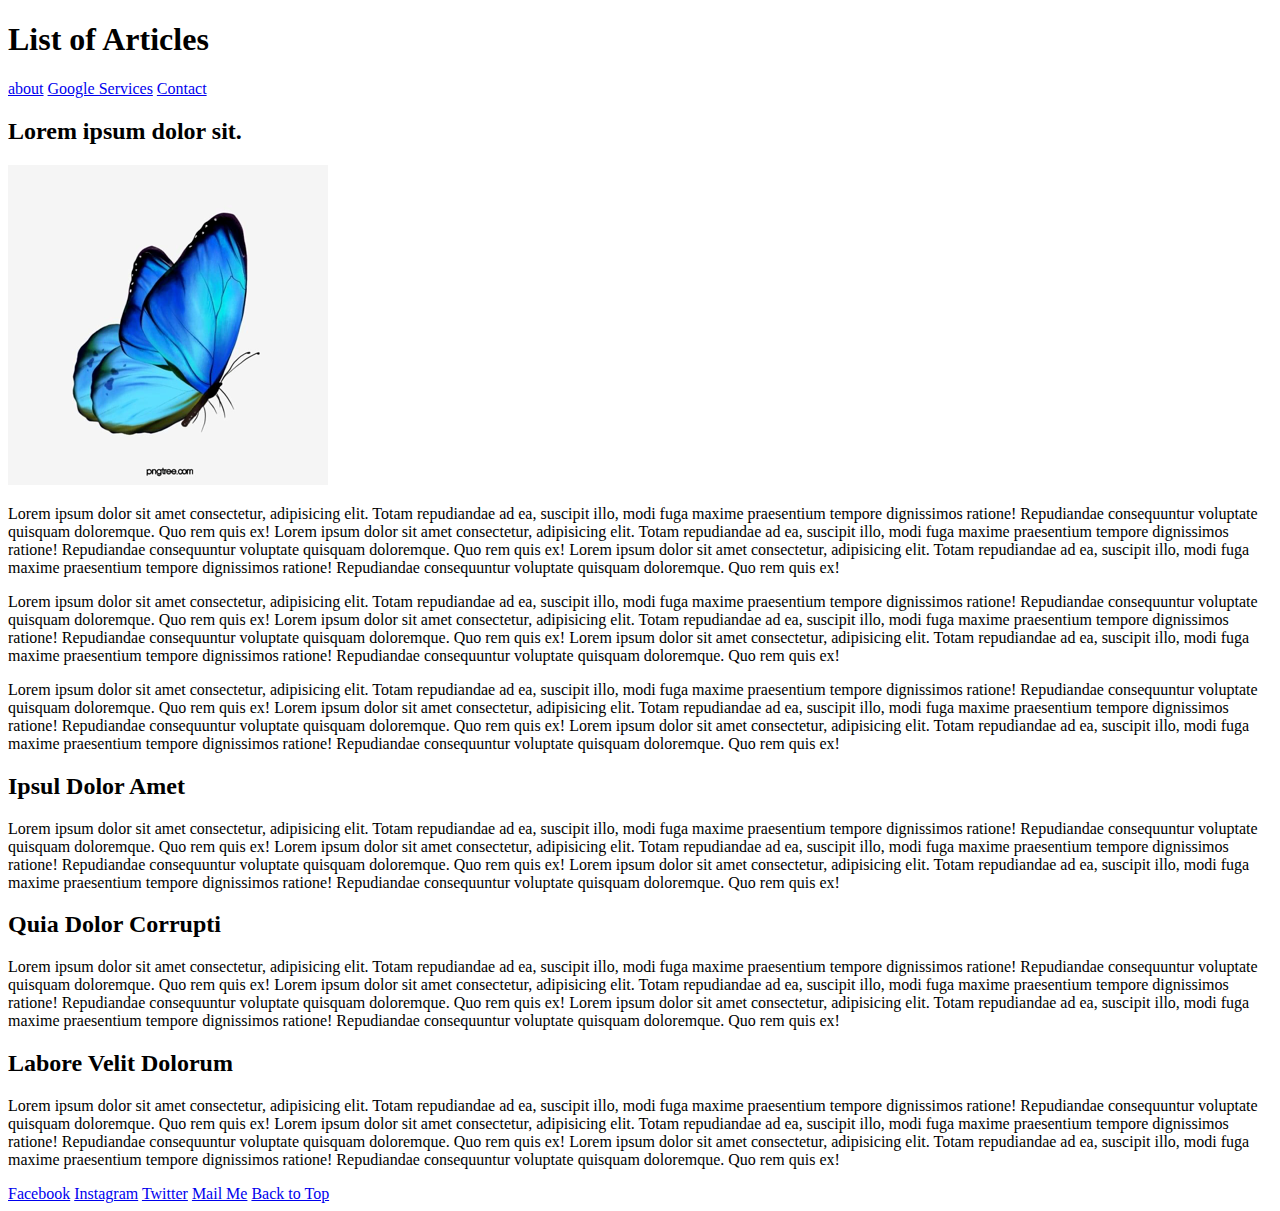
<file: block-BHaaak/index.html>
<!DOCTYPE html>
<html lang="en">
    <head>
        <meta charset="UTF-8" />
        <title>Assignment HTML</title>
    </head>
    <body>
        <header id="top">
            <h1>List of Articles</h1>
            <a href="about.html">about</a>
            <a href="https://www.google.co.in/">Google Services</a>
            <a href="https://altcampus.school/">Contact</a>
            <h2>Lorem ipsum dolor sit.</h2>
            <img src="b4.png"alt="butterfly image"/>
            <p>Lorem ipsum dolor sit amet consectetur, adipisicing elit. Totam repudiandae ad ea, suscipit illo, modi fuga maxime praesentium tempore dignissimos ratione! Repudiandae consequuntur voluptate quisquam doloremque. Quo
                rem quis ex! Lorem ipsum dolor sit amet consectetur, adipisicing elit. Totam repudiandae ad ea, suscipit illo, modi fuga maxime praesentium tempore dignissimos ratione! Repudiandae consequuntur voluptate quisquam
                doloremque. Quo rem quis ex! Lorem ipsum dolor sit amet consectetur, adipisicing elit. Totam repudiandae ad ea, suscipit illo, modi fuga maxime praesentium tempore dignissimos ratione! Repudiandae consequuntur
                voluptate quisquam doloremque. Quo rem quis ex!</p>
                <p>Lorem ipsum dolor sit amet consectetur, adipisicing elit. Totam repudiandae ad ea, suscipit illo, modi fuga maxime praesentium tempore dignissimos ratione! Repudiandae consequuntur voluptate quisquam doloremque. Quo
                    rem quis ex! Lorem ipsum dolor sit amet consectetur, adipisicing elit. Totam repudiandae ad ea, suscipit illo, modi fuga maxime praesentium tempore dignissimos ratione! Repudiandae consequuntur voluptate quisquam
                    doloremque. Quo rem quis ex! Lorem ipsum dolor sit amet consectetur, adipisicing elit. Totam repudiandae ad ea, suscipit illo, modi fuga maxime praesentium tempore dignissimos ratione! Repudiandae consequuntur
                    voluptate quisquam doloremque. Quo rem quis ex!</p>
                    <p>Lorem ipsum dolor sit amet consectetur, adipisicing elit. Totam repudiandae ad ea, suscipit illo, modi fuga maxime praesentium tempore dignissimos ratione! Repudiandae consequuntur voluptate quisquam doloremque. Quo
                        rem quis ex! Lorem ipsum dolor sit amet consectetur, adipisicing elit. Totam repudiandae ad ea, suscipit illo, modi fuga maxime praesentium tempore dignissimos ratione! Repudiandae consequuntur voluptate quisquam
                        doloremque. Quo rem quis ex! Lorem ipsum dolor sit amet consectetur, adipisicing elit. Totam repudiandae ad ea, suscipit illo, modi fuga maxime praesentium tempore dignissimos ratione! Repudiandae consequuntur
                        voluptate quisquam doloremque. Quo rem quis ex!</p>
        </header>
        <section>
            <h2>Ipsul Dolor Amet</h2>
            <p>Lorem ipsum dolor sit amet consectetur, adipisicing elit. Totam repudiandae ad ea, suscipit illo, modi fuga maxime praesentium tempore dignissimos ratione! Repudiandae consequuntur voluptate quisquam doloremque. Quo
                rem quis ex! Lorem ipsum dolor sit amet consectetur, adipisicing elit. Totam repudiandae ad ea, suscipit illo, modi fuga maxime praesentium tempore dignissimos ratione! Repudiandae consequuntur voluptate quisquam
                doloremque. Quo rem quis ex! Lorem ipsum dolor sit amet consectetur, adipisicing elit. Totam repudiandae ad ea, suscipit illo, modi fuga maxime praesentium tempore dignissimos ratione! Repudiandae consequuntur
                voluptate quisquam doloremque. Quo rem quis ex!</p>
                <h2>Quia Dolor Corrupti</h2>
                <p>Lorem ipsum dolor sit amet consectetur, adipisicing elit. Totam repudiandae ad ea, suscipit illo, modi fuga maxime praesentium tempore dignissimos ratione! Repudiandae consequuntur voluptate quisquam doloremque. Quo
                    rem quis ex! Lorem ipsum dolor sit amet consectetur, adipisicing elit. Totam repudiandae ad ea, suscipit illo, modi fuga maxime praesentium tempore dignissimos ratione! Repudiandae consequuntur voluptate quisquam
                    doloremque. Quo rem quis ex! Lorem ipsum dolor sit amet consectetur, adipisicing elit. Totam repudiandae ad ea, suscipit illo, modi fuga maxime praesentium tempore dignissimos ratione! Repudiandae consequuntur
                    voluptate quisquam doloremque. Quo rem quis ex!</p>
                    <h2>Labore Velit Dolorum</h2>
                    <p>Lorem ipsum dolor sit amet consectetur, adipisicing elit. Totam repudiandae ad ea, suscipit illo, modi fuga maxime praesentium tempore dignissimos ratione! Repudiandae consequuntur voluptate quisquam doloremque. Quo
                        rem quis ex! Lorem ipsum dolor sit amet consectetur, adipisicing elit. Totam repudiandae ad ea, suscipit illo, modi fuga maxime praesentium tempore dignissimos ratione! Repudiandae consequuntur voluptate quisquam
                        doloremque. Quo rem quis ex! Lorem ipsum dolor sit amet consectetur, adipisicing elit. Totam repudiandae ad ea, suscipit illo, modi fuga maxime praesentium tempore dignissimos ratione! Repudiandae consequuntur
                        voluptate quisquam doloremque. Quo rem quis ex!</p>
        </section>
        <footer>
           <a href="https://www.facebook.com/facebook/">Facebook</a>
           <a href="https://www.instagram.com/">Instagram</a>
           <a href="https://twitter.com/login">Twitter</a>
           <a href="mailto:pqr@example.com?subject=Reach%20out&body=How%20are%20you?">Mail Me</a>
           <a href="#top">Back to Top</a>
        </footer>
    </body>
</html>
</file>
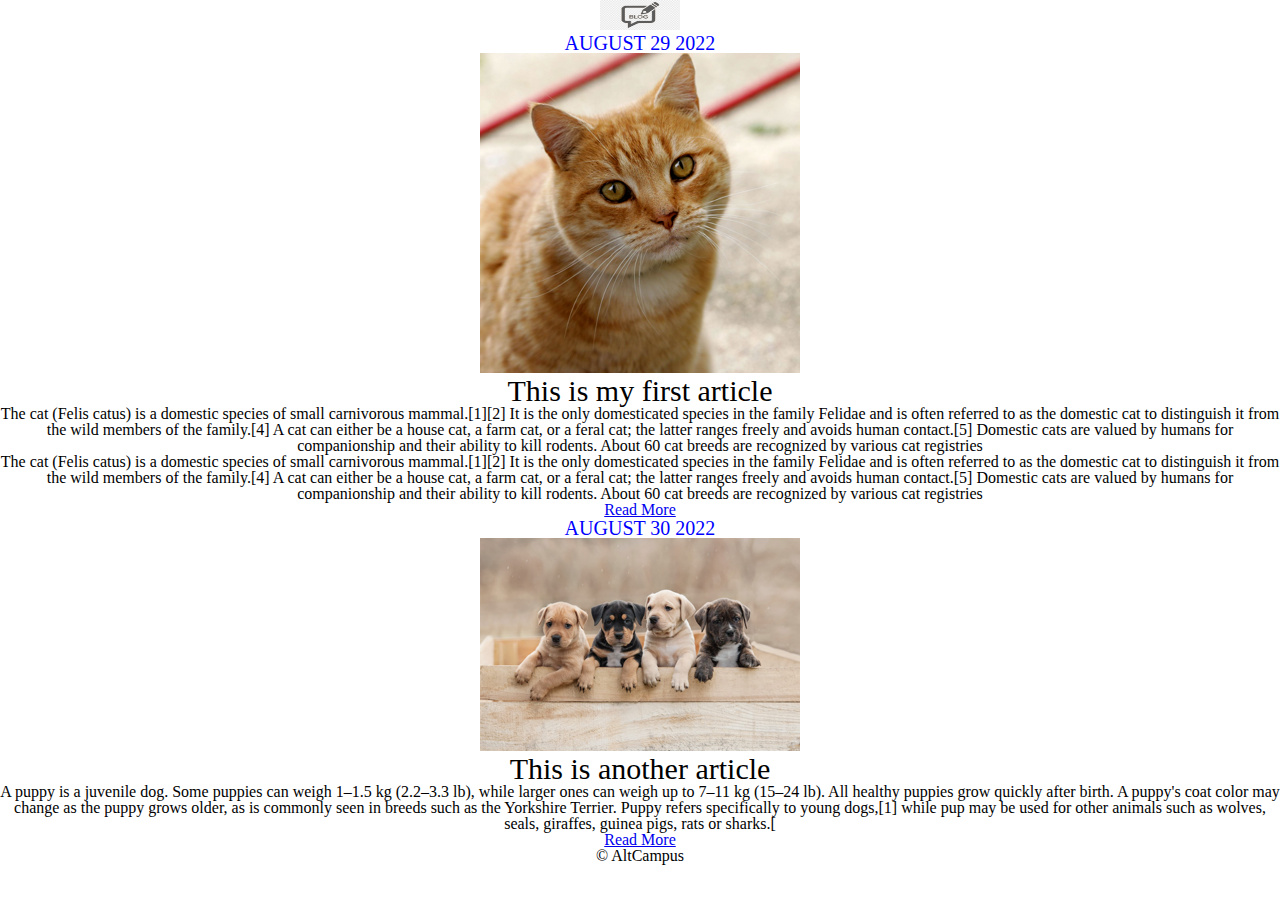
<file: block-BHaaan/index.html>
<!DOCTYPE html>
<html lang="en">
    <head>
        <meta charset="UTF-8" />
        <title>My first blog page</title>
        <link rel ="stylesheet"href="style.css">
    </head>
    <body class="centre">
        <header>
            <div>
                <nav>
                    <a href="#"><img src="blog.png" alt="Blog"width="80"height="30" /></a>
                </nav>
            </div>
            <header>
                <h1>AUGUST 29 2022</h1>
                <img src="cat.png"alt="cat"/>
                <h2>This is my first article</h2>
                <article>
                <p>The cat (Felis catus) is a domestic species of small carnivorous mammal.[1][2] It is the only domesticated species in the family Felidae and is often referred to as the domestic cat to distinguish it from the wild members of the family.[4] A cat can either be a house cat, a farm cat, or a feral cat; the latter ranges freely and avoids human contact.[5] Domestic cats are valued by humans for companionship and their ability to kill rodents. About 60 cat breeds are recognized by various cat registries</p>
                <p>The cat (Felis catus) is a domestic species of small carnivorous mammal.[1][2] It is the only domesticated species in the family Felidae and is often referred to as the domestic cat to distinguish it from the wild members of the family.[4] A cat can either be a house cat, a farm cat, or a feral cat; the latter ranges freely and avoids human contact.[5] Domestic cats are valued by humans for companionship and their ability to kill rodents. About 60 cat breeds are recognized by various cat registries</p>
                <a href="#">Read More</a>
                </article>
            </header>
        </header>
        <header>
            <h3>AUGUST 30 2022</h3>
            <img src="puppy.png"alt="puppy"/>
            <h2>This is another article</h2>
            <article>
                <p>A puppy is a juvenile dog. Some puppies can weigh 1–1.5 kg (2.2–3.3 lb), while larger ones can weigh up to 7–11 kg (15–24 lb). All healthy puppies grow quickly after birth. A puppy's coat color may change as the puppy grows older, as is commonly seen in breeds such as the Yorkshire Terrier. Puppy refers specifically to young dogs,[1] while pup may be used for other animals such as wolves, seals, giraffes, guinea pigs, rats or sharks.[</p>
                <a href="#">Read More</a>
            </article>
            <footer>
                <div>
                    <small>&copy; AltCampus</small>
                </div>
            </footer>
        </header>
    </body>
</html>
</file>
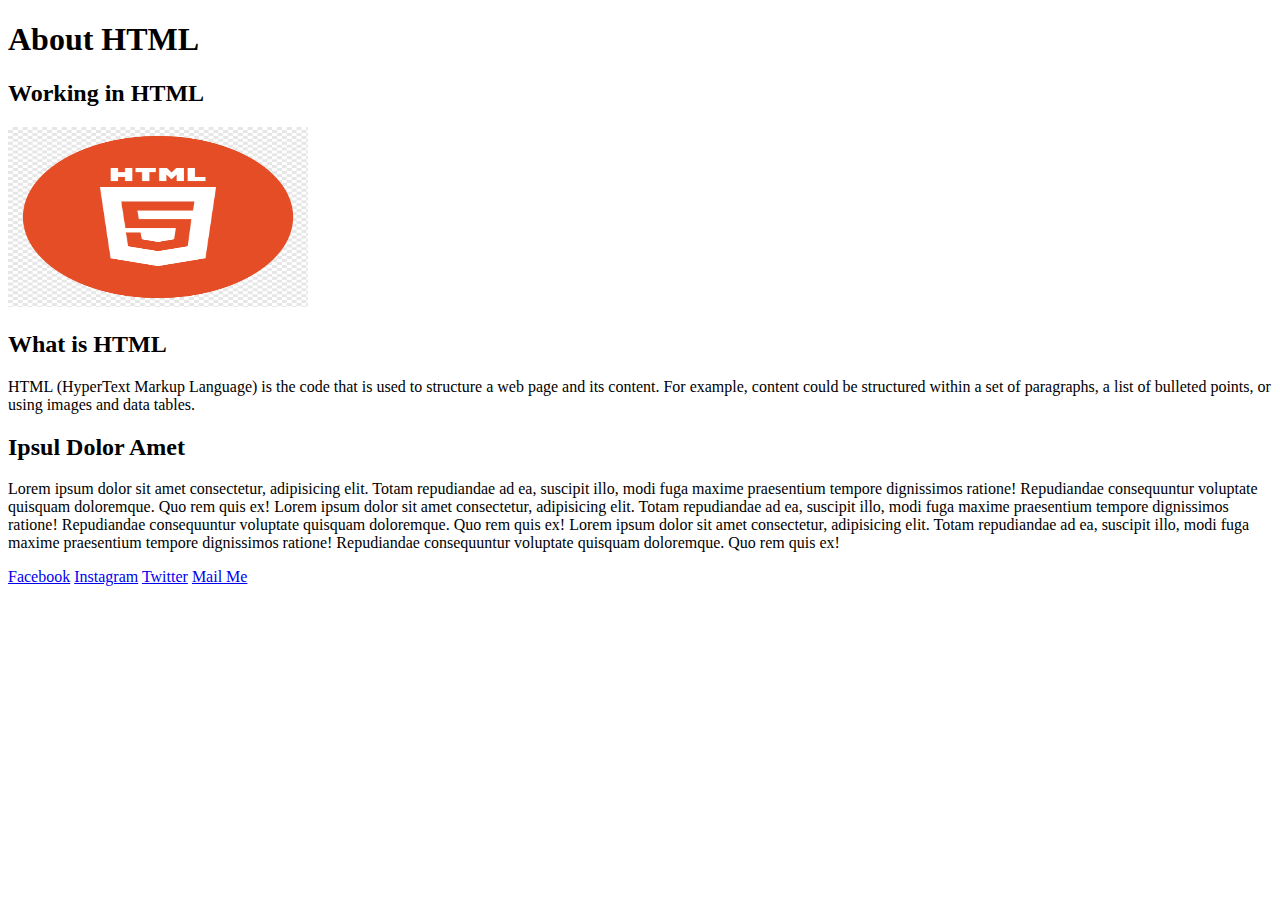
<file: block-BHaaak/about.html>
<!DOCTYPE html>
<html lang="en">
    <head>
        <meta charset="UTF-8" />
        <title>About</title>
    </head>
    <body>
        <header>
        <h1>About HTML</h1>
        <h2>Working in HTML</h2>
        <img src="html1.png"alt="Html"width="300"height="180"/>
        <h2>What is HTML</h2>
        <p>HTML (HyperText Markup Language) is the code that is used to structure a web page and its content. For example, content could be structured within a set of paragraphs, a list of bulleted points, or using images and data tables.</p>
        </header>
        <section>
            <h2>Ipsul Dolor Amet</h2>
            <p>Lorem ipsum dolor sit amet consectetur, adipisicing elit. Totam repudiandae ad ea, suscipit illo, modi fuga maxime praesentium tempore dignissimos ratione! Repudiandae consequuntur voluptate quisquam doloremque. Quo
                rem quis ex! Lorem ipsum dolor sit amet consectetur, adipisicing elit. Totam repudiandae ad ea, suscipit illo, modi fuga maxime praesentium tempore dignissimos ratione! Repudiandae consequuntur voluptate quisquam
                doloremque. Quo rem quis ex! Lorem ipsum dolor sit amet consectetur, adipisicing elit. Totam repudiandae ad ea, suscipit illo, modi fuga maxime praesentium tempore dignissimos ratione! Repudiandae consequuntur
                voluptate quisquam doloremque. Quo rem quis ex!</p>
        </section>
        <footer>
            <a href="https://www.facebook.com/facebook/">Facebook</a>
            <a href="https://www.instagram.com/">Instagram</a>
            <a href="https://twitter.com/login">Twitter</a>
            <a href="mailto:pqr@example.com?subject=Reach%20out&body=How%20are%20you?">Mail Me</a>
        </footer>
    </body>
    </html>
</file>
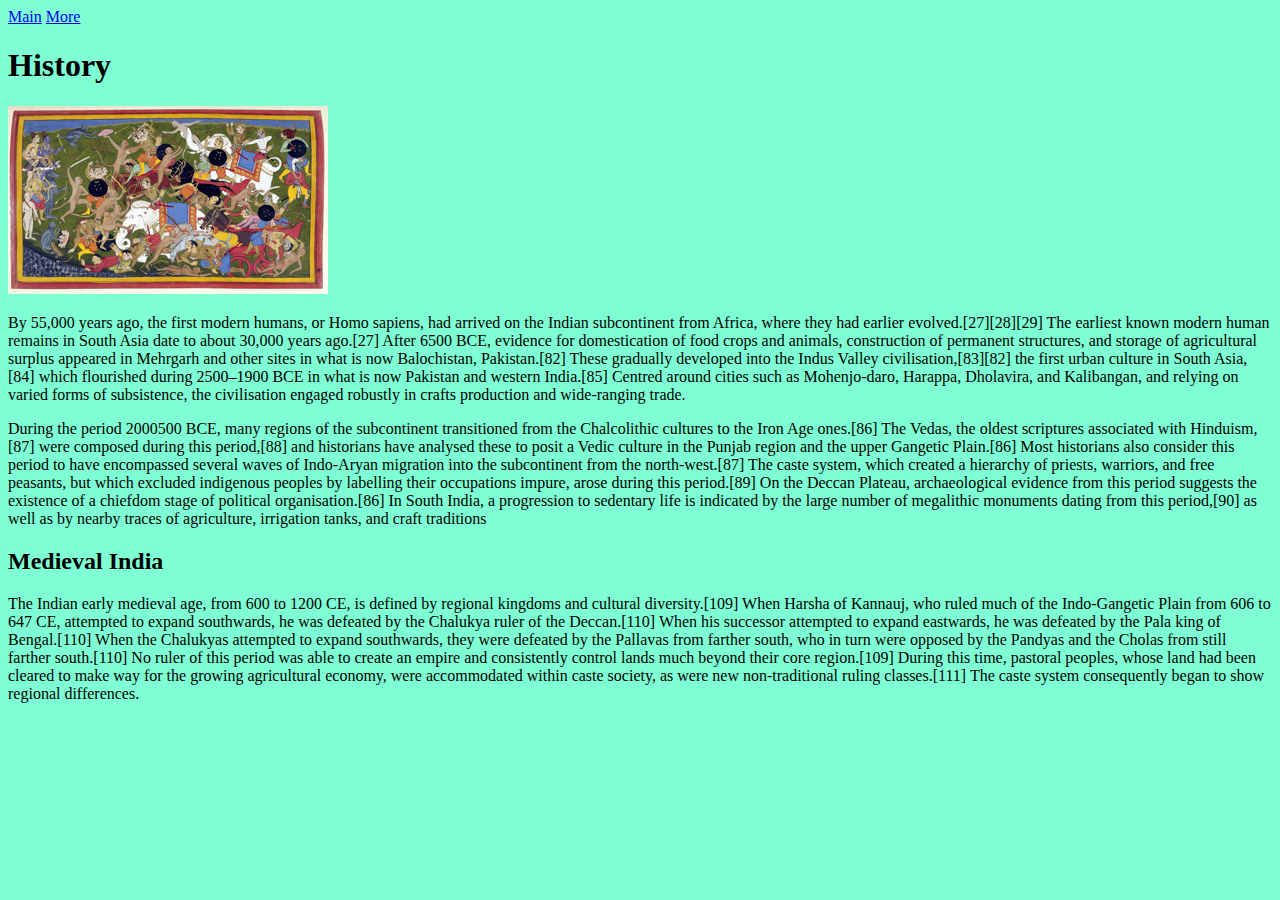
<file: block-BHaaam/about.html>
<!DOCTYPE html>
<html lang="en">
    <head>
        <meta charset="UTF-8"/>
        <title>About</title>
        <link rel="stylesheet"href="style2.css">
    </head>
    <body>
        <header>
                <a href="index.html">Main</a>
                <a href="third.html">More</a>
                <h1>History</h1>
                <img src="history.png"alt="history"/>
                <p>By 55,000 years ago, the first modern humans, or Homo sapiens, had arrived on the Indian subcontinent from Africa, where they had earlier evolved.[27][28][29] The earliest known modern human remains in South Asia date to about 30,000 years ago.[27] After 6500 BCE, evidence for domestication of food crops and animals, construction of permanent structures, and storage of agricultural surplus appeared in Mehrgarh and other sites in what is now Balochistan, Pakistan.[82] These gradually developed into the Indus Valley civilisation,[83][82] the first urban culture in South Asia,[84] which flourished during 2500–1900 BCE in what is now Pakistan and western India.[85] Centred around cities such as Mohenjo-daro, Harappa, Dholavira, and Kalibangan, and relying on varied forms of subsistence, the civilisation engaged robustly in crafts production and wide-ranging trade.</p>
                <p>During the period 2000500 BCE, many regions of the subcontinent transitioned from the Chalcolithic cultures to the Iron Age ones.[86] The Vedas, the oldest scriptures associated with Hinduism,[87] were composed during this period,[88] and historians have analysed these to posit a Vedic culture in the Punjab region and the upper Gangetic Plain.[86] Most historians also consider this period to have encompassed several waves of Indo-Aryan migration into the subcontinent from the north-west.[87] The caste system, which created a hierarchy of priests, warriors, and free peasants, but which excluded indigenous peoples by labelling their occupations impure, arose during this period.[89] On the Deccan Plateau, archaeological evidence from this period suggests the existence of a chiefdom stage of political organisation.[86] In South India, a progression to sedentary life is indicated by the large number of megalithic monuments dating from this period,[90] as well as by nearby traces of agriculture, irrigation tanks, and craft traditions</p>
            </header>
            <footer>
                <h2>Medieval India</h2>
                <p>The Indian early medieval age, from 600 to 1200 CE, is defined by regional kingdoms and cultural diversity.[109] When Harsha of Kannauj, who ruled much of the Indo-Gangetic Plain from 606 to 647 CE, attempted to expand southwards, he was defeated by the Chalukya ruler of the Deccan.[110] When his successor attempted to expand eastwards, he was defeated by the Pala king of Bengal.[110] When the Chalukyas attempted to expand southwards, they were defeated by the Pallavas from farther south, who in turn were opposed by the Pandyas and the Cholas from still farther south.[110] No ruler of this period was able to create an empire and consistently control lands much beyond their core region.[109] During this time, pastoral peoples, whose land had been cleared to make way for the growing agricultural economy, were accommodated within caste society, as were new non-traditional ruling classes.[111] The caste system consequently began to show regional differences.</p>
            </footer>
            </body>
            </html>
</file>
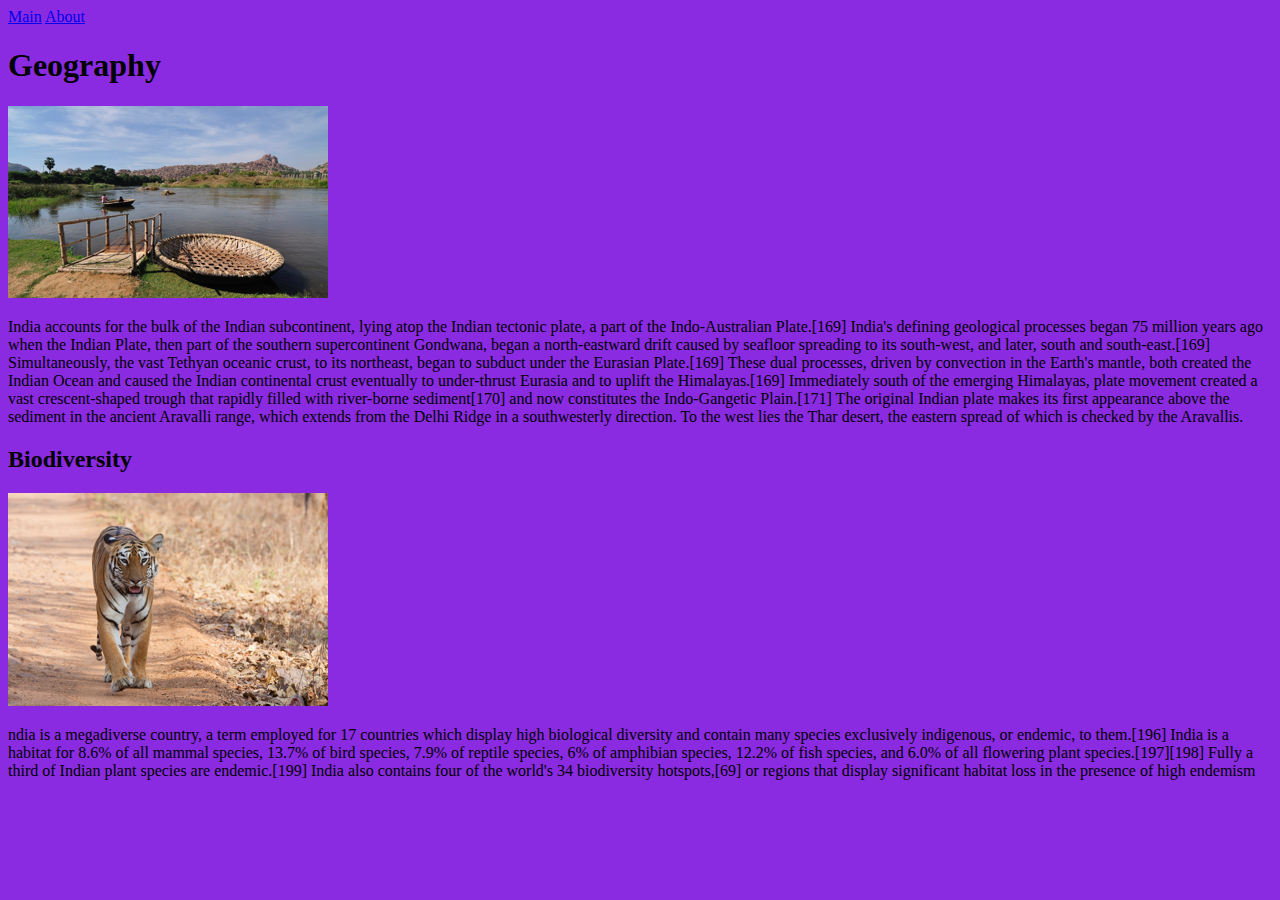
<file: block-BHaaam/third.html>
<!DOCTYPE html>
<html lang="en">
    <head>
        <meta charset="UTF-8"/>
        <title>Third</title>
        <link rel="stylesheet"href="style3.css">
        </head>
        <body>
        <header>
            <a href="index.html">Main</a>
            <a href="about.html">About</a>
            <h1>Geography</h1>
            <img src="geo.png"alt="Geography"/>
            <p>India accounts for the bulk of the Indian subcontinent, lying atop the Indian tectonic plate, a part of the Indo-Australian Plate.[169] India's defining geological processes began 75 million years ago when the Indian Plate, then part of the southern supercontinent Gondwana, began a north-eastward drift caused by seafloor spreading to its south-west, and later, south and south-east.[169] Simultaneously, the vast Tethyan oceanic crust, to its northeast, began to subduct under the Eurasian Plate.[169] These dual processes, driven by convection in the Earth's mantle, both created the Indian Ocean and caused the Indian continental crust eventually to under-thrust Eurasia and to uplift the Himalayas.[169] Immediately south of the emerging Himalayas, plate movement created a vast crescent-shaped trough that rapidly filled with river-borne sediment[170] and now constitutes the Indo-Gangetic Plain.[171] The original Indian plate makes its first appearance above the sediment in the ancient Aravalli range, which extends from the Delhi Ridge in a southwesterly direction. To the west lies the Thar desert, the eastern spread of which is checked by the Aravallis.</p>
            </header>
            <footer>
                <h2>Biodiversity</h2>
                <img src="tiger.png"alt="Animals"/>
                <p>ndia is a megadiverse country, a term employed for 17 countries which display high biological diversity and contain many species exclusively indigenous, or endemic, to them.[196] India is a habitat for 8.6% of all mammal species, 13.7% of bird species, 7.9% of reptile species, 6% of amphibian species, 12.2% of fish species, and 6.0% of all flowering plant species.[197][198] Fully a third of Indian plant species are endemic.[199] India also contains four of the world's 34 biodiversity hotspots,[69] or regions that display significant habitat loss in the presence of high endemism</p>
            </footer>
            </body>
            </html>
</file>
<file: block-BHaaam/style2.css>
body{
    background-color:aquamarine;
}
</file>
<file: block-BHaaam/style3.css>
body{
    background-color:blueviolet;
}
</file>
<file: block-BHaaan/style.css>
/* http://meyerweb.com/eric/tools/css/reset/ 
   v2.0 | 20110126
   License: none (public domain)
*/

html, body, div, span, applet, object, iframe,
h1, h2, h3, h4, h5, h6, p, blockquote, pre,
a, abbr, acronym, address, big, cite, code,
del, dfn, em, img, ins, kbd, q, s, samp,
small, strike, strong, sub, sup, tt, var,
b, u, i, center,
dl, dt, dd, ol, ul, li,
fieldset, form, label, legend,
table, caption, tbody, tfoot, thead, tr, th, td,
article, aside, canvas, details, embed, 
figure, figcaption, footer, header, hgroup, 
menu, nav, output, ruby, section, summary,
time, mark, audio, video {
	margin: 0;
	padding: 0;
	border: 0;
	font-size: 100%;
	font: inherit;
	vertical-align: baseline;
}
/* HTML5 display-role reset for older browsers */
article, aside, details, figcaption, figure, 
footer, header, hgroup, menu, nav, section {
	display: block;
}
body {
	line-height: 1;
}
ol, ul {
	list-style: none;
}
blockquote, q {
	quotes: none;
}
blockquote:before, blockquote:after,
q:before, q:after {
	content: '';
	content: none;
}
table {
	border-collapse: collapse;
	border-spacing: 0;
}

/* Custom Styles */
.centre{
    text-align:center;
}
h1{
    color:blue;
    font-size:20px
}
h3{
    color:blue;
    font-size:20px;
}
h2{
    font-size:30px;
}
</file>
